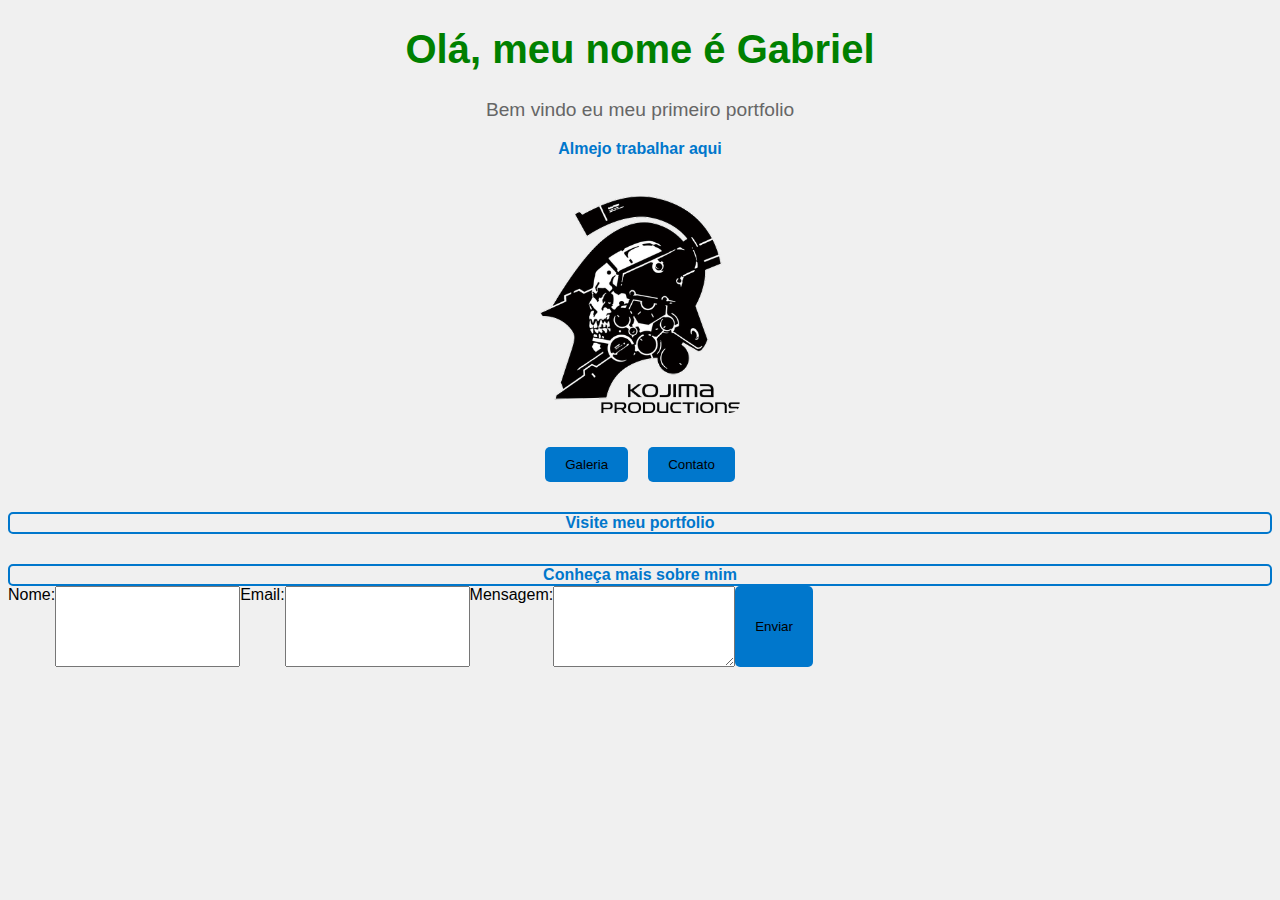
<file: html/index.html>
<!DOCTYPE html>

<html lang="pt-br">
<head>
    <link rel="stylesheet" type="text/css" href="../CSS/style.css">
    <title>Minha primeira página</title>
</head>
<body>
    <h1 id="Titulo" >Olá, meu nome é Gabriel</h1>
    <p>Bem vindo eu meu primeiro portfolio</p>
    <a href="https://kojimaproductions.jp/en/" target="_blank"> 
        Almejo trabalhar aqui
    </a>
    <br><br>
    <img src="../IMG/Kojima_Productions_logo.png" alt="Logo Kojima Productions" width="200">
    <div class="botoes">
        <button>Galeria</button>
        <button>Contato</button>
    </div>
    <nav class="links">
        <a href="galeria.html"> Visite meu portfolio</a>
        <a href="sobremim.html">Conheça mais sobre mim</a>
    </nav>

    <form action="#" method="post" class="form-contato">
        <label for="nome">Nome:</label>
        <input type="text" id="nome" name="nome" required>

        <label for="email">Email:</label>
        <input type="email" id="email" name="email" required>

        <label for="mensagem">Mensagem:</label>
        <textarea id="mensagem" name="mensagem" rows="5" required></textarea>

        <button type="submit">Enviar</button>
    </form>

</body>

</html>
</file>
<file: CSS/style.css>
body {
    background-color: #f0f0f0;
    font-family: Arial, sans-serif;
    text-align: center;
  }

  h1 {
    color: #333333;
    font-size: 2em;
  }

  p {
    color: #666666;
    font-size: 1.2em;
  }

  a {
    color: #0077cc;
    text-decoration: none;
    font-weight: bold;
  }

  img {
    margin-top: 20px;
    border-radius: 10px;
  }

  #Titulo{
    color: green;
    font-size: 2.5em;
  }

  .botoes{
    display: flex;
    justify-content: center;
    gap: 20px;
    margin-top: 30px;
  }

  button {
    padding: 10px 20px;
    border: none;
    background-color: #0077cc;
    color: black;
    border-radius: 5px;
    cursor: pointer;
  }

  button:hover{
    background-color: #005fa3;
  }

  .links a {
    
    display: flex;
    justify-content: center;
    margin-top: 30px;
    gap: 20px;
    border: 2px solid #0077cc;
    border-radius: 5px;
  }

  .links a:hover{
    color: #961179;
  }

  .form-contato{
    display: flex;
  }
</file>
